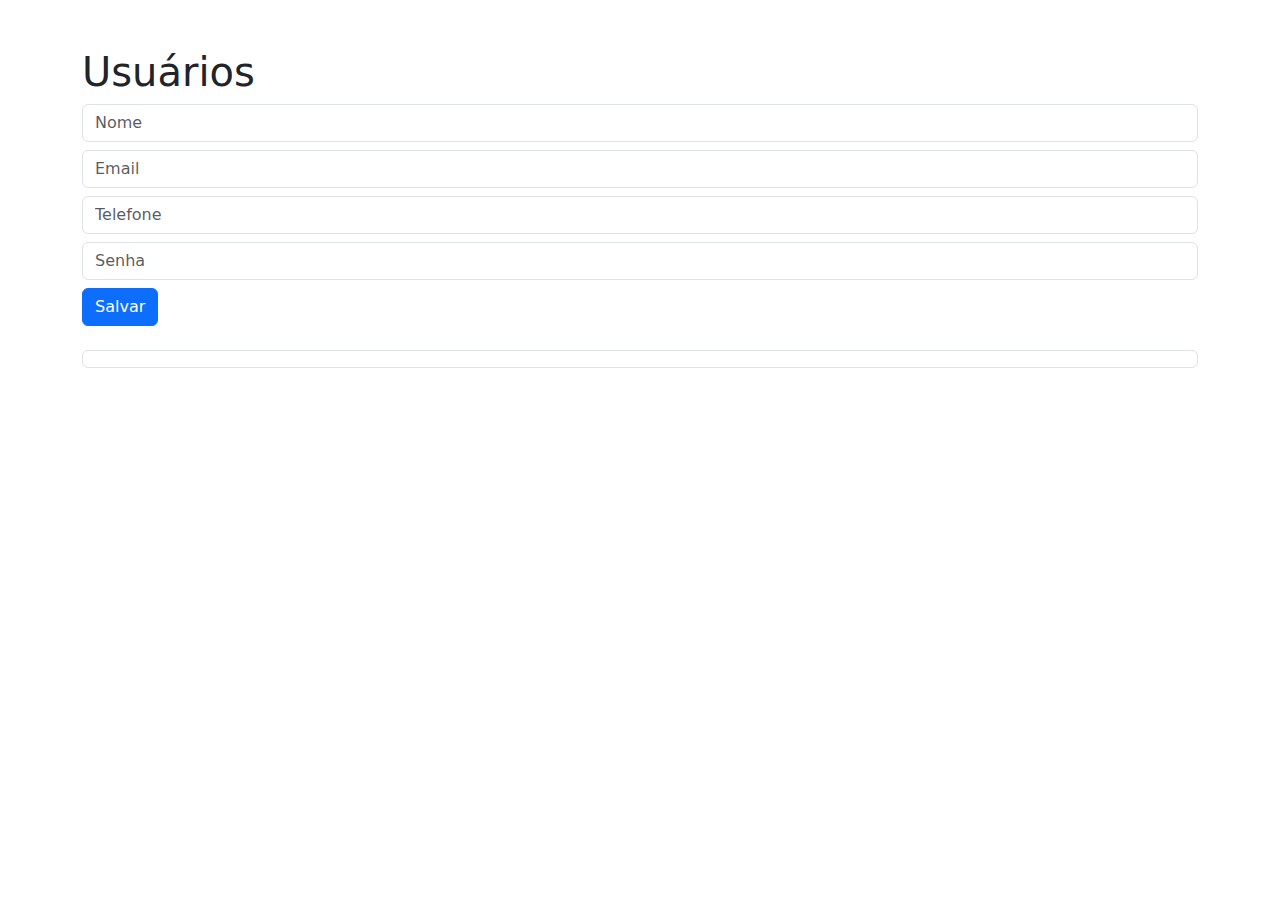
<file: src/main/resources/templates/index-3.html>
<!DOCTYPE html>
<html xmlns:th="http://www.thymeleaf.org">
<head>
    <meta charset="UTF-8">
    <title>Usuários</title>
    <link rel="stylesheet" href="https://cdn.jsdelivr.net/npm/bootstrap@5.3.0/dist/css/bootstrap.min.css">
</head>
<body class="container mt-5">

    <h1>Usuários</h1>

    <form th:action="@{/salvar}" th:object="${administrador}" method="post" class="mb-4">
        <input type="text" th:field="*{nome}" placeholder="Nome" class="form-control mb-2" required>
        <input type="email" th:field="*{email}" placeholder="Email" class="form-control mb-2" required>
        <input type="tel" th:field="*{telefone}" placeholder="Telefone" class="form-control mb-2" required>
        <input type="password" th:field="*{senha}" placeholder="Senha" class="form-control mb-2" required>
        <button type="submit" class="btn btn-primary">Salvar</button>
    </form>

    <ul class="list-group">
        <li class="list-group-item" th:each="a : ${administradores}" th:text="${a.id + ' - ' + a.nome + ' - ' + a.email + ' - ' + a.telefone}"></li>
    </ul>

</body>
</html>
</file>
